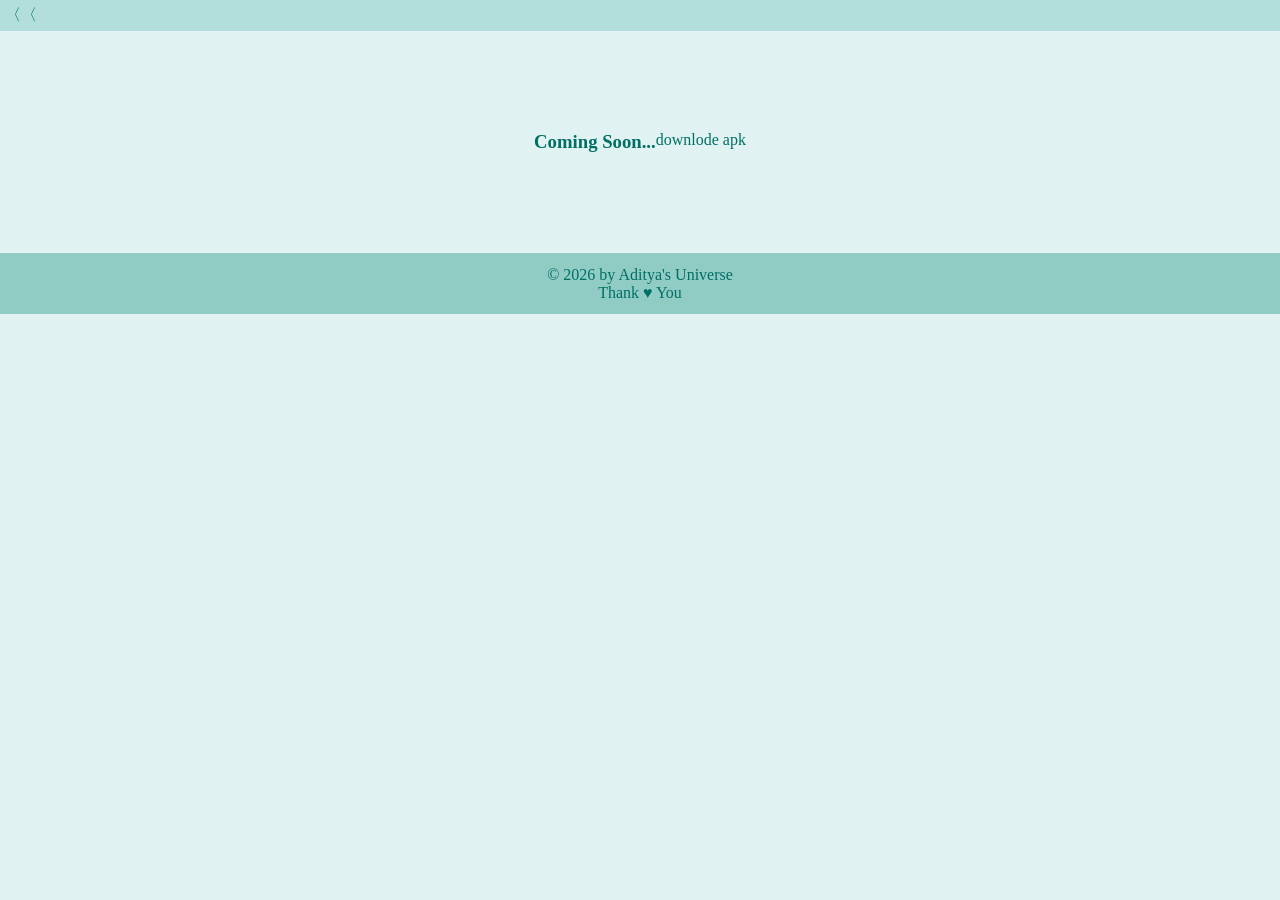
<file: coming-soon.html>
<!DOCTYPE html>
<html lang="en">
<head>
  <meta charset="UTF-8">
  <meta name="viewport" content="width=device-width, initial-scale=1.0">
  <meta http-equiv="X-UA-Compatible" content="ie=edge">
  <title>Coming Soon</title>
  <link rel="stylesheet" href="css/style.css">
  <style>
    .coming-soon {
      display: flex;
      justify-content: center;
      margin: 100px 0;
      height: 100%;
    }
  </style>
</head>
<body>
  <header>
    <div class="backward">
      <a class="border" href="index.html" onclick="return handleBack(event);">〈〈</a>
      <script>
        function handleBack(event) {
        // Agar history me pichla page maujood hai (length 1 se zyada hai)
        if (history.length > 1 && document.referrer !== "") {
          history.back();
        event.preventDefault(); // Default href (home page) par jaane se rokega
        return false;
        }
        // Agar naya tab hai, toh yeh function kuch nahi karega aur 
        // user automatic href me diye gaye page (index.html) par chala jayega.
        return true;
        }
      </script>
    </div>
  </header>
  <main>
    <div class="coming-soon">
    <h3>Coming Soon...</h3>
    <a href="../database/docs/org.mozilla.firefox_143.0.4-2016118128_minAPI21(armeabi-v7a)(nodpi)_apkmirror.com.apk">downlode apk</a>
    </div>
  </main>
  <footer class="footer">
    <p> &#169; 2026 by Aditya's Universe 
    <br>Thank &#9829 You</p>
  </footer>
</body>
</html>
</file>
<file: css/style.css>
/* ☀️ LIGHT THEME (Teal & Fresh Mint Vibe - Aapka Pehla Palette) */
:root {
    --bg-primary: #E0F2F1;         /* Main background (Lightest teal) */
    --bg-container: #ffffff;       /* Content boxes aur wrappers ke liye pure white */
    --bg-card: #F5F5F5;            /* Individual cards ke liye light gray/off-white */
    --text-main: #006F65;          /* Main headings aur links ke liye dark teal */
    --text-muted: #4DB6AC;         /* Chhote elements ya icons ke liye medium teal */
    --border-color: #B2DFDB;       /* Borders, dividers aur thin lines ke liye */
    --header-bg: #80CBC4;          /* Header/Navbar box ka solid background */
    --accent-color: #4DB6AC;       /* Active buttons ya unique highlights ke liye */
    --shadow: rgba(0,0,0,0.3);
}

/*color platte #B2DFDB #80CBC4 #4DB6AC #E0F2F1 #F5F5F5*/

*{
  padding: 0px;
  margin: 0px;
  font-family: Georgia, 'Times New Roman', Times, serif;box-sizing: border-box;
}
body {
  background-color: #e0f2f1;
  color: rgb(0,111,101);
}
.highlight:hover {
  background-color: #f5f5f5;
  border-radius: 1.5px;
}
.zoomIn:hover {
  cursor: zoom-in;transform: scale(1.03);
}
a {
  text-decoration: none;
  color: rgb(0,111,101);
}
svg{
  fill: var(--text-main);
  height: 24px;
  width: 24px;
}


/* profile-box
---------------------------------------*/
.profile-box{
  display: flex;
  border: border-box;
  overflow: hidden;
  width: 100%;
  background-color: #70CBC4;
  border-bottom: 2px solid #4DB6AC;
  border-bottom-left-radius: 18px;
  border-bottom-right-radius: 18px;
  padding-top: 12px;
}
.logo-frame{
  display: flex;
  justify-content: center;
  align-items: center;
  padding: 10px;
}
.logo{
  width: 3.1rem;
  border-radius: 50%;
}
.profile-name {
  color: rgb(0,111,101);
  display: flex;
  flex-direction: column;
  justify-content: space-evenly;
  padding: 0 0 0 5px;
  font-size: 0.7rem;
  width: 60%;
}
.nav-link {
  display: flex;
  justify-content: space-between;
  box-sizing: border-box;
}
.nav-link a {
  color: #114026;
}
/* item-type-selector-box
--------------------------------------- */
.secondPanel {
  background-image: url('../assets/images/bg-image/more-items.jpg');
  background-size: cover;
  background-repeat: no-repeat;
  width: 100%;
  display: flex;
  flex-direction: column;
  height: 33vh;
}
.item-type-select {
  display: flex;
  flex-direction: column;
  align-items: flex-end;
  padding: 0 15px;
}
#myNavigation {
  border: 1.7px solid #4DB6AC;
  border-radius: 4px;
  height: 1.8rem;
  width: 4rem;
  padding: 3px;
  position: relative;
  bottom: 60px;
  color: rgb(0,111,101);
  background-color: transparent;
}
.header2 {
  background-color: #B2DFDB;
  color: rgb(0,111,101);
  border-bottom: 2px solid #4DB6AC;
  border-top: 2px solid #4DB6AC;
  border-radius: 15px;
  line-height: 50px;
  width: 50%;
  text-align: center;
  margin: 30px 25% 30px 25%;
}
/*favourite items
---------------------------------------*/


  /* मुख्य कार्ड*/
	.card-container {
  display: grid;
  grid-template-columns: repeat(auto-fit, minmax(320px, 1fr)); 
  gap: 20px;
  padding: 5vw;
  position: relative;
  bottom: 11vh;
	}
.card {
  display: flex;
  justify-content: center;
  align-items: center;
  flex-direction: column;
  background: #E0F2F1;
  overflow: hidden;
  padding: 10px;
  border-radius: 12px;
  box-shadow: 0 2px 5px rgba(0,0,0,0.1);
  width: 100%;
  border: 3px solid #B2DFDB;
}

/* image-container
--------------------------------------- */
.image-container {
  display: flex;
  flex-wrap: wrap;
  justify-content: center;
  align-items: center;
  width: 100%;
  max-width: 320px;
}

/* इमेज फ्रेम */
.image-frame {
  width: 140px;
  height: 140px;
  padding: 5px;
  flex-shrink: 0;
}
/* इमेज पर लिंक की सेटिंग */
.image-link {
  display: block;
  width: 100%;
  height: 100%;
}

.image-link img {
  width: 100%;
  height: 100%;
  object-fit: contain; /* रेश्यो सही रखेगा */
  display: block;
  box-shadow: 0 2px 5px rgba(0,0,0,0.1);
}

/* जानकारी वाला हिस्सा */
.item-types {
  display: flex;
  width: 100%;
  justify-content: space-between;
  padding: 5px 20px;
  color: rgb(0,141,121);
  text-transform: capitalize;
}
.item-types h2 {
  font-size: 19px;
}
.item-types a {
  background-color: #B2DFDB;
  border-radius: 15px;
  text-align: right;
  padding: 0 10px;
  font-size: 15px;
  font-weight: bold;
  -webkit-text-stroke: 2px ;
}
.item-types a:hover {
  background-color:  #4DB6AC;
  box-sizing: border-box;
  color: #f5f5f5;
}

  /* footer
  --------------------------------------- */
.footer {
  background-color: #90CBC4;
  width: 100vw;
  display: flex;
  justify-content: center;
  padding-bottom: 12px;
}
.footer p {
  padding-top: 1%;
  text-align: center;
  font-weight: 400;
  
}

/* styleTag for coming-soon webPage */
.backward {
  background-color: #B2DFDB;
  padding: 5px;
}
</file>
